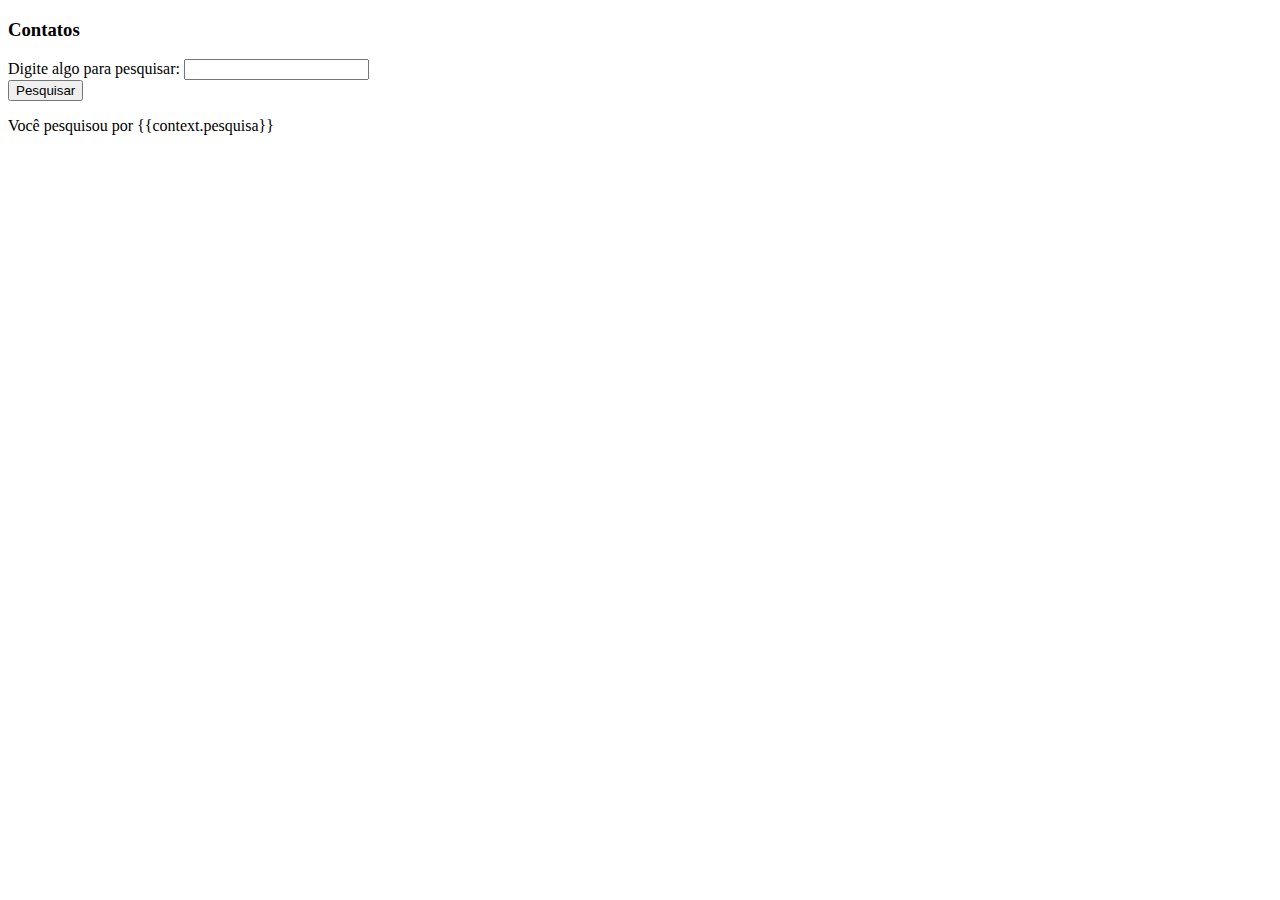
<file: app/templates/contato.html>
<!DOCTYPE html>
<html lang="pt-br">

<head>
    <meta charset="UTF-8">
    <meta name="viewport" content="width=device-width, initial-scale=1.0">
    <title>Contato</title>
    <link rel="stylesheet" href="https://stackpath.bootstrapcdn.com/bootstrap/4.1.3/css/bootstrap.min.css" integrity="sha384-MCw98/SFnGE8fJT3GXwEOngsV7Zt27NXFoaoApmYm81iuXoPkFOJwJ8ERdknLPMO" crossorigin="anonymous">
</head>
<body>
    <div class="container">
        <div class="row col-9 mt-4">
            <h3>Contatos</h3>
        </div>
        <form action="" method="get" class="row mt-2">
            <div class="col-9">
                <label for="pesquisa">Digite algo para pesquisar:</label>
                <input type="text" name="pesquisa" id="pesquisa" class="form-control">
            </div>
            <div class="col-12">
                <button type="submit" class="btn btn-primary mt-4">Pesquisar</button>
            </div>
        </form>
        <p></p>
        <p>Você pesquisou por {{context.pesquisa}}</p>

    </div>

    <script src="https://code.jquery.com/jquery-3.3.1.slim.min.js" integrity="sha384-q8i/X+965DzO0rT7abK41JStQIAqVgRVzpbzo5smXKp4YfRvH+8abtTE1Pi6jizo" crossorigin="anonymous"></script>
    <script src="https://cdnjs.cloudflare.com/ajax/libs/popper.js/1.14.3/umd/popper.min.js" integrity="sha384-ZMP7rVo3mIykV+2+9J3UJ46jBk0WLaUAdn689aCwoqbBJiSnjAK/l8WvCWPIPm49" crossorigin="anonymous"></script>
    <script src="https://stackpath.bootstrapcdn.com/bootstrap/4.1.3/js/bootstrap.min.js" integrity="sha384-ChfqqxuZUCnJSK3+MXmPNIyE6ZbWh2IMqE241rYiqJxyMiZ6OW/JmZQ5stwEULTy" crossorigin="anonymous"></script>
</body>
</html>
</file>
